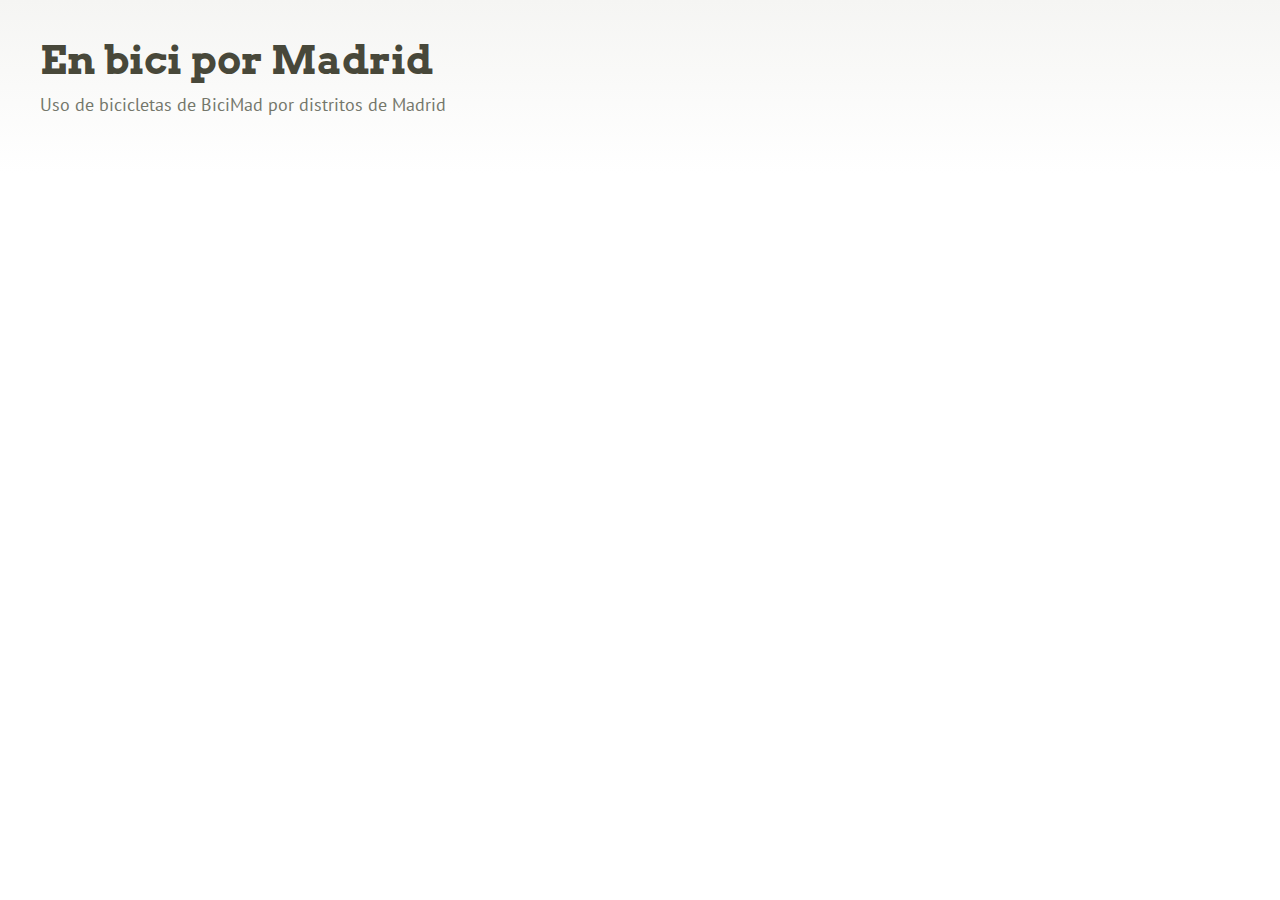
<file: cartodb_js/index.html>
<html>
    <head>
        <title>En bici por Madrid</title>
        <link rel="stylesheet" href="http://libs.cartocdn.com/cartodb.js/v3/3.15/themes/css/cartodb.css" />
        <link rel="stylesheet" href="css/app.css" />

        <link href="http://fonts.googleapis.com/css?family=Arvo" rel="stylesheet" type="text/css">
        <link href="http://fonts.googleapis.com/css?family=PT+Sans" rel="stylesheet" type="text/css">
    </head>

  <body>
      <div class="header">
        <h1>En bici por Madrid</h1>
        <h2>Uso de bicicletas de BiciMad por distritos de Madrid</h2>
      </div>

      <div id="map"></div>

      <script src="http://libs.cartocdn.com/cartodb.js/v3/3.15/cartodb.js"></script>
      <script src="js/app.js"></script>
      <script>
          window.onload = main();
      </script>
  </body>
</html>
</file>
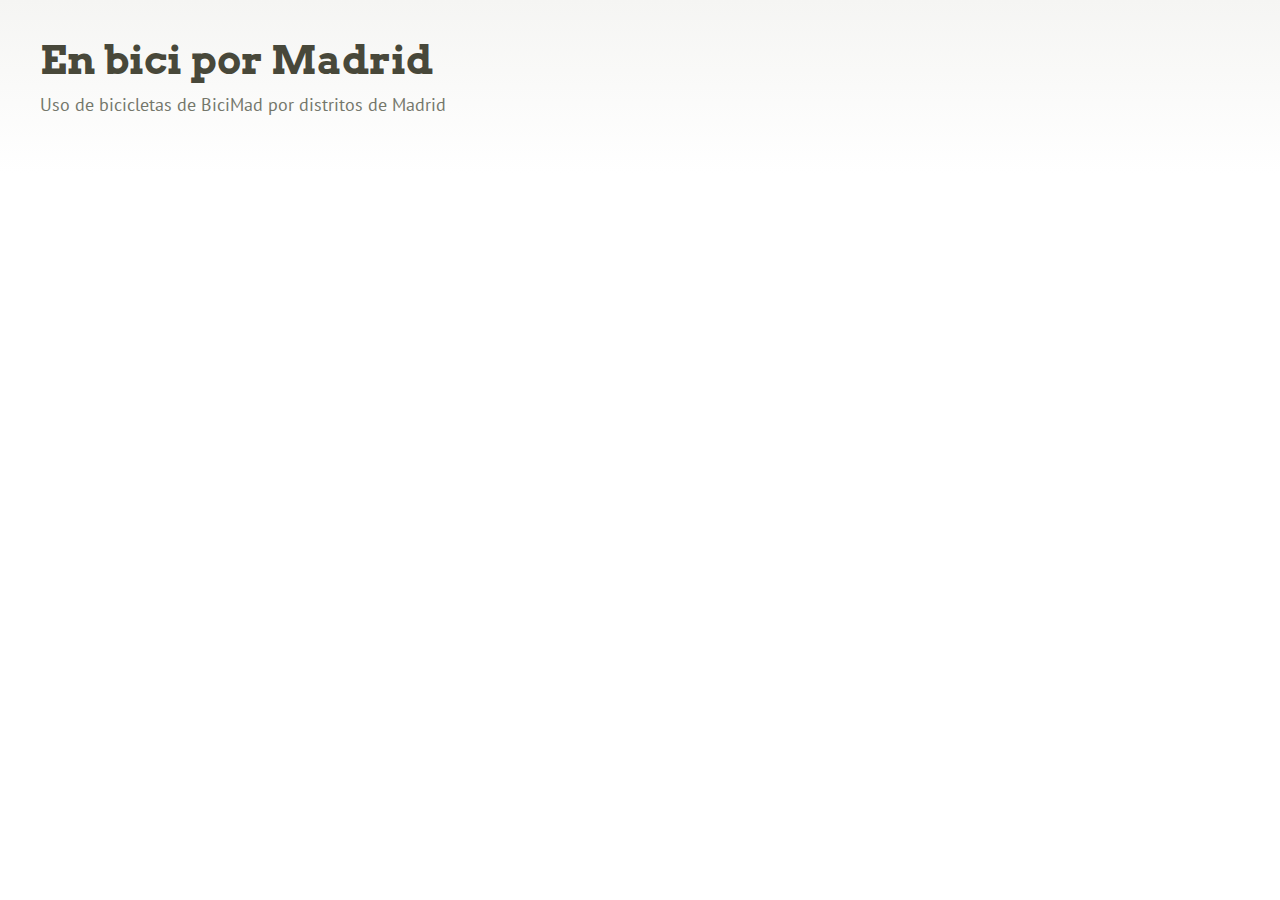
<file: google_maps/index.html>
<html>
    <head>
        <title>En bici por Madrid</title>
        <link rel="stylesheet" href="http://libs.cartocdn.com/cartodb.js/v3/3.15/themes/css/cartodb.css" />
        <link rel="stylesheet" href="css/app.css" />

        <link href="http://fonts.googleapis.com/css?family=Arvo" rel="stylesheet" type="text/css">
        <link href="http://fonts.googleapis.com/css?family=PT+Sans" rel="stylesheet" type="text/css">
    </head>

  <body>
      <div class="header">
        <h1>En bici por Madrid</h1>
        <h2>Uso de bicicletas de BiciMad por distritos de Madrid</h2>
      </div>

      <div id="map"></div>

      <script type="infowindow/html" id="infowindow_template">
        <div class="cartodb-popup v2">
            <a href="#close" class="cartodb-popup-close-button close">x</a>
            <div class="cartodb-popup-content-wrapper">
              <div class="cartodb-popup-content">
                <img src="#" id="google_image">
                <h4>Dirección</h4>
                <p id="address"></p>
              </div>
            </div>
            <div class="cartodb-popup-tip-container"></div>
        </div>
    </script>


      <script src="http://libs.cartocdn.com/cartodb.js/v3/3.15/cartodb.js"></script>
      <script src="js/app.js"></script>
      <script>
          window.onload = main();
      </script>
  </body>
</html>
</file>
<file: cartodb_js/css/app.css>
body { margin: 0; padding: 0; }
/* Header */
.header {
    position: absolute;
    padding: 40px;
    top: 0;
    left: 0;
    right: 0;
    z-index: 2;
    background: -moz-linear-gradient(top, rgba(245,245,243,1) 0%, rgba(245,245,243,0) 100%); /* FF3.6+ */
    background: -webkit-gradient(linear, left top, left bottom, color-stop(0%,rgba(245,245,243,1)), color-stop(100%,rgba(245,245,243,0))); /* Chrome,Safari4+ */
    background: -webkit-linear-gradient(top, rgba(245,245,243,1) 0%,rgba(245,245,243,0) 100%); /* Chrome10+,Safari5.1+ */
    background: -o-linear-gradient(top, rgba(245,245,243,1) 0%,rgba(245,245,243,0) 100%); /* Opera 11.10+ */
    background: -ms-linear-gradient(top, rgba(245,245,243,1) 0%,rgba(245,245,243,0) 100%); /* IE10+ */
    background: linear-gradient(to bottom, rgba(245,245,243,1) 0%,rgba(245,245,243,0) 100%); /* W3C */
}

    h1 { font-family: 'Arvo', Georgia, Times, serif; font-size: 40px; line-height: 40px; margin: 0; color: #48483A;}
    h2 { font-family: 'PT Sans', Helvetica, Arial, sans-serif; font-size: 18px; font-weight: 300; line-height:26px; width: 600px; margin-top: 12px; color: #74776B;  }

    /* custom controls */
    div.cartodb-zoom { position: absolute; top: 160px; left: 20px; }
    div.cartodb-timeslider { left: 40px !important; bottom: 0 !important; }
    /*div.cartodb-timeslider ul li.time { display: none; }*/
    div.cartodb-legend-stack { right: 40px; }
    div.cartodb-fullscreen { margin:145px 0px 0 40px; }


.leaflet-top.leaflet-right { top: 40px; right: 20px; }
.leaflet-top.leaflet-control { margin-top: 0; }
.leaflet-right.leaflet-control { margin-right: 0; }

/* legend */
.info {
    margin: 0px;
    padding: 9px 20px 30px 20px;
    color: #FFF;
    background: #74776B;
    font-size: 14px;
    line-height: 21px;
    color: #B7C8B5;
    font-family: 'PT Sans', Helvetica, Arial, sans-serif;
    min-width: 280px;
    box-shadow: 0 0 15px rgba(0,0,0,0.2);
    border-radius: 4px;
}
    .info.leaflet-control { margin: 0; }
    .info h4 { font-size: 15px; line-height: 20px; color: #FFF; margin: 0; }

    .info table {
        bottom: 30px;
        font: 14px/16px Arial, Helvetica, sans-serif;
        background: white;
        background: rgba(255,255,255,0.8);
        box-shadow: 0 0 15px rgba(0,0,0,0.2);
        border-radius: 5px;
    }
    .info span.length { position: absolute; bottom: 14px; right: 20px; text-transform: uppercase; font-size: 11px; color: #FFF; }
    .info span.stations { position: absolute; bottom: 37px;  right: 20px; text-transform: uppercase; font-size: 11px; color: #B7C8B5; }



/* Graph */
.graph { margin: 40px 0 16px; }
    .graph-figure {
      font-size: 12px;
      font-weight: 200;
      position: absolute;
      top: 40px;
      color: #B7C8B5;
      font-weight: bold;
      text-align: center;
    }
    .graph-provider {
      font-size: 12px;
      position: absolute;
      bottom: 15px;
      color: #fff;
      font-weight: regular;
      text-align: center;
    }
</file>
<file: google_maps/css/app.css>
body { margin: 0; padding: 0; }
/* Header */
.header {
    position: absolute;
    padding: 40px;
    top: 0;
    left: 0;
    right: 0;
    z-index: 2;
    background: -moz-linear-gradient(top, rgba(245,245,243,1) 0%, rgba(245,245,243,0) 100%); /* FF3.6+ */
    background: -webkit-gradient(linear, left top, left bottom, color-stop(0%,rgba(245,245,243,1)), color-stop(100%,rgba(245,245,243,0))); /* Chrome,Safari4+ */
    background: -webkit-linear-gradient(top, rgba(245,245,243,1) 0%,rgba(245,245,243,0) 100%); /* Chrome10+,Safari5.1+ */
    background: -o-linear-gradient(top, rgba(245,245,243,1) 0%,rgba(245,245,243,0) 100%); /* Opera 11.10+ */
    background: -ms-linear-gradient(top, rgba(245,245,243,1) 0%,rgba(245,245,243,0) 100%); /* IE10+ */
    background: linear-gradient(to bottom, rgba(245,245,243,1) 0%,rgba(245,245,243,0) 100%); /* W3C */
}

    h1 { font-family: 'Arvo', Georgia, Times, serif; font-size: 40px; line-height: 40px; margin: 0; color: #48483A;}
    h2 { font-family: 'PT Sans', Helvetica, Arial, sans-serif; font-size: 18px; font-weight: 300; line-height:26px; width: 600px; margin-top: 12px; color: #74776B;  }

    /* custom controls */
    div.cartodb-zoom { position: absolute; top: 160px; left: 20px; }
    div.cartodb-timeslider { left: 40px !important; bottom: 0 !important; }
    /*div.cartodb-timeslider ul li.time { display: none; }*/
    div.cartodb-legend-stack { right: 40px; }
    div.cartodb-fullscreen { margin:145px 0px 0 40px; }


.leaflet-top.leaflet-right { top: 40px; right: 20px; }
.leaflet-top.leaflet-control { margin-top: 0; }
.leaflet-right.leaflet-control { margin-right: 0; }

/* legend */
.info {
    margin: 0px;
    padding: 9px 20px 30px 20px;
    color: #FFF;
    background: #74776B;
    font-size: 14px;
    line-height: 21px;
    color: #B7C8B5;
    font-family: 'PT Sans', Helvetica, Arial, sans-serif;
    min-width: 280px;
    box-shadow: 0 0 15px rgba(0,0,0,0.2);
    border-radius: 4px;
}
    .info.leaflet-control { margin: 0; }
    .info h4 { font-size: 15px; line-height: 20px; color: #FFF; margin: 0; }

    .info table {
        bottom: 30px;
        font: 14px/16px Arial, Helvetica, sans-serif;
        background: white;
        background: rgba(255,255,255,0.8);
        box-shadow: 0 0 15px rgba(0,0,0,0.2);
        border-radius: 5px;
    }
    .info span.length { position: absolute; bottom: 14px; right: 20px; text-transform: uppercase; font-size: 11px; color: #FFF; }
    .info span.stations { position: absolute; bottom: 37px;  right: 20px; text-transform: uppercase; font-size: 11px; color: #B7C8B5; }



/* Graph */
.graph { margin: 40px 0 16px; }
    .graph-figure {
      font-size: 12px;
      font-weight: 200;
      position: absolute;
      top: 40px;
      color: #B7C8B5;
      font-weight: bold;
      text-align: center;
    }
    .graph-provider {
      font-size: 12px;
      position: absolute;
      bottom: 15px;
      color: #fff;
      font-weight: regular;
      text-align: center;
    }
</file>
